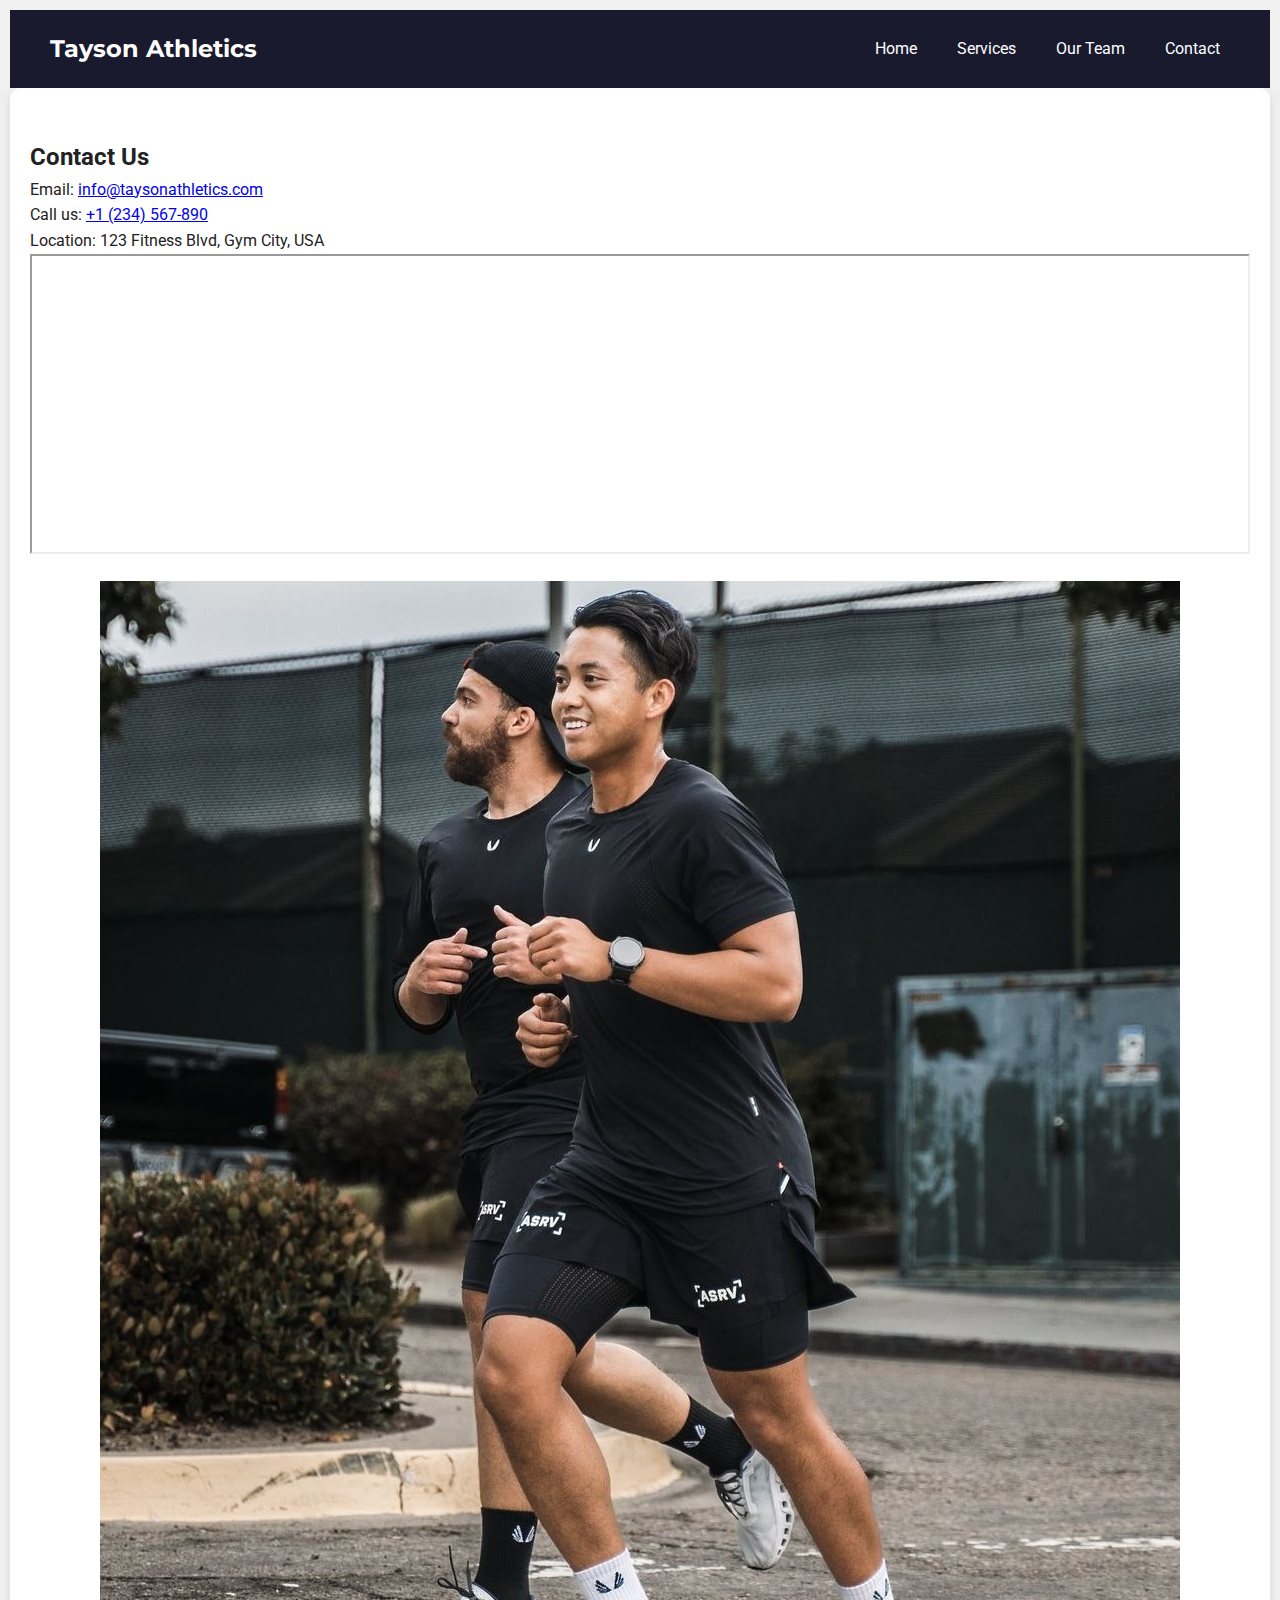
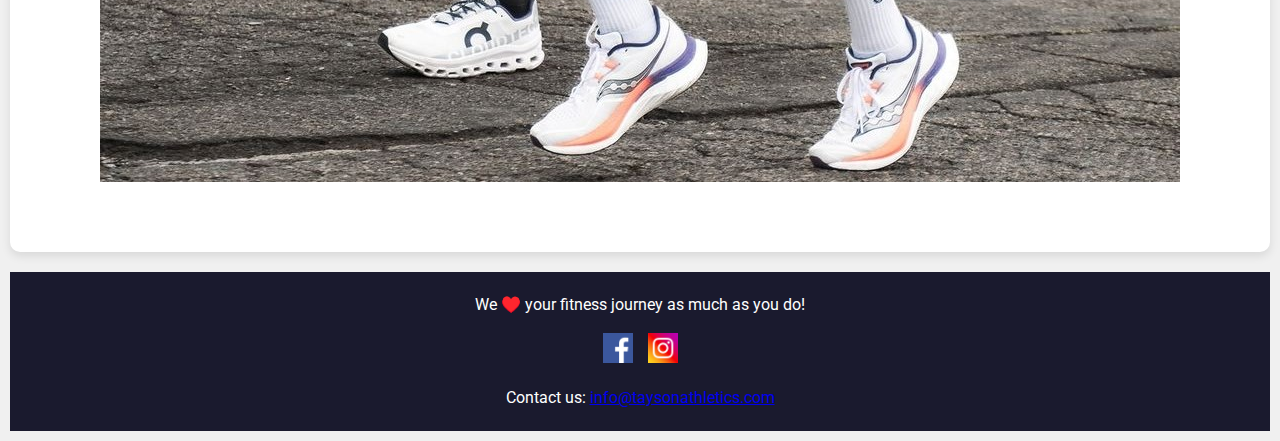
<file: contact.html>
<!DOCTYPE html>
<!--
Name: Ashley Elgar
File Name: contact.html
Date: 11/23/2024
-->
<html lang="en">
    <head>
        <meta charset="UTF-8">
        <meta http-equiv="X-UA-Compatible" content="IE=edge">
        <meta name="viewport" content="width=device-width, initial-scale=1.0">
        <link rel="stylesheet" href="css/styles.min.css">
        <link href="https://fonts.googleapis.com/css2?family=Montserrat:wght@400;700&family=Roboto:wght@300;400;500;700&display=swap" rel="stylesheet">
        <link rel="apple-touch-icon" sizes="180x180" href="images/apple-touch-icon.png">
        <link rel="icon" type="image/png" sizes="32x32" href="images/favicon-32x32.png">
        <link rel="icon" type="image/png" sizes="16x16" href="images/favicon-16x16.png">
        <link rel="manifest" href="site.webmanifest">
        <link rel="icon" href="images/favicon.ico">
        <link rel="icon" type="image/png" sizes="192x192" href="images/android-chrome-192x192.png">
        <link rel="icon" type="image/png" sizes="512x512" href="images/android-chrome-512x512.png">
        <title>Contact Tayson Athletics</title>
        <meta name="description" content="Contact Tayson Athletics for inquiries about our fitness services, booking appointments, or more information.">
    </head>
<body>
    <header class="header">
        <div class="logo">Tayson Athletics</div>
        <nav class="nav">
            <ul class="nav-links">
                <li><a href="index.html">Home</a></li>
                <li><a href="services.html">Services</a></li>
                <li><a href="team.html">Our Team</a></li>
                <li><a href="contact.html">Contact</a></li>
            </ul>
            <div class="hamburger">
                <span></span><span></span><span></span>
            </div>
        </nav>
    </header>

    <main class="contact-section">
        <h2>Contact Us</h2>
        <p>Email: <a href="mailto:info@taysonathletics.com">info@taysonathletics.com</a></p>
        <p>Call us: <a href="tel:+1234567890">+1 (234) 567-890</a></p>
        <p>Location: 123 Fitness Blvd, Gym City, USA</p>
        <iframe src="https://www.google.com/maps" width="100%" height="300" title="Location of Tayson Athletics"></iframe>
        <div class="image-contact">
            <img src="images/ASRVTristanStroll.jpg" alt="Two trainers jogging in athletic gear" class="centered-image">
        </div>
    </main>

    <footer class="footer">
        <div class="footer-content">
            <p>We ♥️ your fitness journey as much as you do!</p>
            <div class="social-icons">
                <a href="https://www.facebook.com" target="_blank" rel="noopener noreferrer">
                    <img src="images/facebook-icon.png" alt="Facebook">
                </a>
                <a href="https://www.instagram.com" target="_blank" rel="noopener noreferrer">
                    <img src="images/instagram-icon.png" alt="Instagram">
                </a>
            </div>
            <p>Contact us: <a href="mailto:info@taysonathletics.com">info@taysonathletics.com</a></p>
        </div>
    </footer>

    <script src="scripts/script.js" defer></script>
</body>
</html>
</file>
<file: css/styles.min.css>
.header,.nav,.nav-links{display:flex}.header,.hero{background-color:#1a1a2e}.hero-content h1,.logo{font-family:Montserrat,sans-serif}.btn,.nav-links li a{color:#fff;text-decoration:none;transition:background-color .3s}.footer,.hero,.team-section{text-align:center}*{margin:0;padding:0;box-sizing:border-box}body{font-family:Roboto,Arial,sans-serif;line-height:1.6;color:#222;background-color:#f0f0f0;padding:10px}.header{justify-content:space-between;align-items:center;color:#fff;padding:20px 40px}.logo{font-weight:700;font-size:24px}.nav{align-items:center}.nav-links{list-style:none;gap:20px}.nav-links li a{padding:10px;border-radius:5px}.nav-links li a:hover{background-color:#0056b3}.hamburger{display:none;flex-direction:column;cursor:pointer}.hamburger span{height:4px;width:25px;background-color:#fff;margin:3px 0;transition:.3s}.hero{display:flex;flex-wrap:wrap;justify-content:center;align-items:center;padding:100px 20px;color:#fff}.hero-content h1{font-size:48px;margin-bottom:20px}.hero-content p{font-size:20px;margin-bottom:30px}.btn{display:inline-block;padding:10px 20px;background-color:#ff5722;border:none;border-radius:5px}.contact-section,.services-section,.team-section{padding:50px 20px;background-color:#fff;border-radius:10px;box-shadow:0 4px 10px rgba(0,0,0,.1)}.btn:hover{background-color:#e64a19}.team-section{margin-bottom:20px}.trainer-profile{margin-bottom:30px}.trainer-profile figure{max-width:300px;margin:0 auto}.responsive-image{max-width:100%;height:auto;display:block;margin:0 auto}.trainer-profile img{width:200px;height:250px;border-radius:50%/60%;object-fit:cover;box-shadow:0 4px 10px rgba(0,0,0,.1);margin-bottom:15px}.contact-section,.services-section{margin-bottom:20px}.footer,table th{background-color:#1a1a2e;color:#fff}.services-section ol,.services-section ul{margin:20px 0;padding-left:20px}table{width:100%;border-collapse:collapse;margin-top:20px}table td,table th{border:1px solid #ddd;padding:10px;text-align:left}.footer{padding:20px}.footer-content{display:flex;flex-direction:column;align-items:center}.social-icons{display:flex;gap:15px;margin:15px 0}.social-icons img{width:30px;height:30px;transition:transform .3s}.social-icons img:hover{transform:scale(1.1)}.image-gallery{display:flex;flex-wrap:wrap;gap:20px;justify-content:center;margin-top:20px}.image-gallery img{width:calc(33.33% - 20px);height:auto;border-radius:10px;transition:transform .3s}.image-gallery img:hover{transform:scale(1.05)}@media (max-width:768px){.nav-links{display:none;flex-direction:column}.hamburger,.nav-links.active{display:flex}.hero-content h1{font-size:36px}.hero-content p{font-size:18px}.image-gallery img{width:calc(50% - 20px)}}.centered-image,.responsive-video{display:block;max-width:100%;height:auto}@media (max-width:480px){.image-gallery img{width:100%}}.responsive-video{margin:20px auto}.service-video,.team-video,.video-highlight{margin:40px 0;text-align:center}.service-video h2,.team-video h2,.video-highlight h2{font-size:24px;margin-bottom:20px}.centered-image{margin:20px auto}.image-section img{display:inline-block;margin:10px;border-radius:10px;box-shadow:0 4px 10px rgba(0,0,0,.1)}.image-gallery img[src*=GroupMarathonRun],.image-gallery img[src*=PumpkinWorkOut]{object-fit:contain;max-height:400px;width:auto;margin:15px auto;border-radius:10px;box-shadow:0 4px 10px rgba(0,0,0,.1)}
</file>
